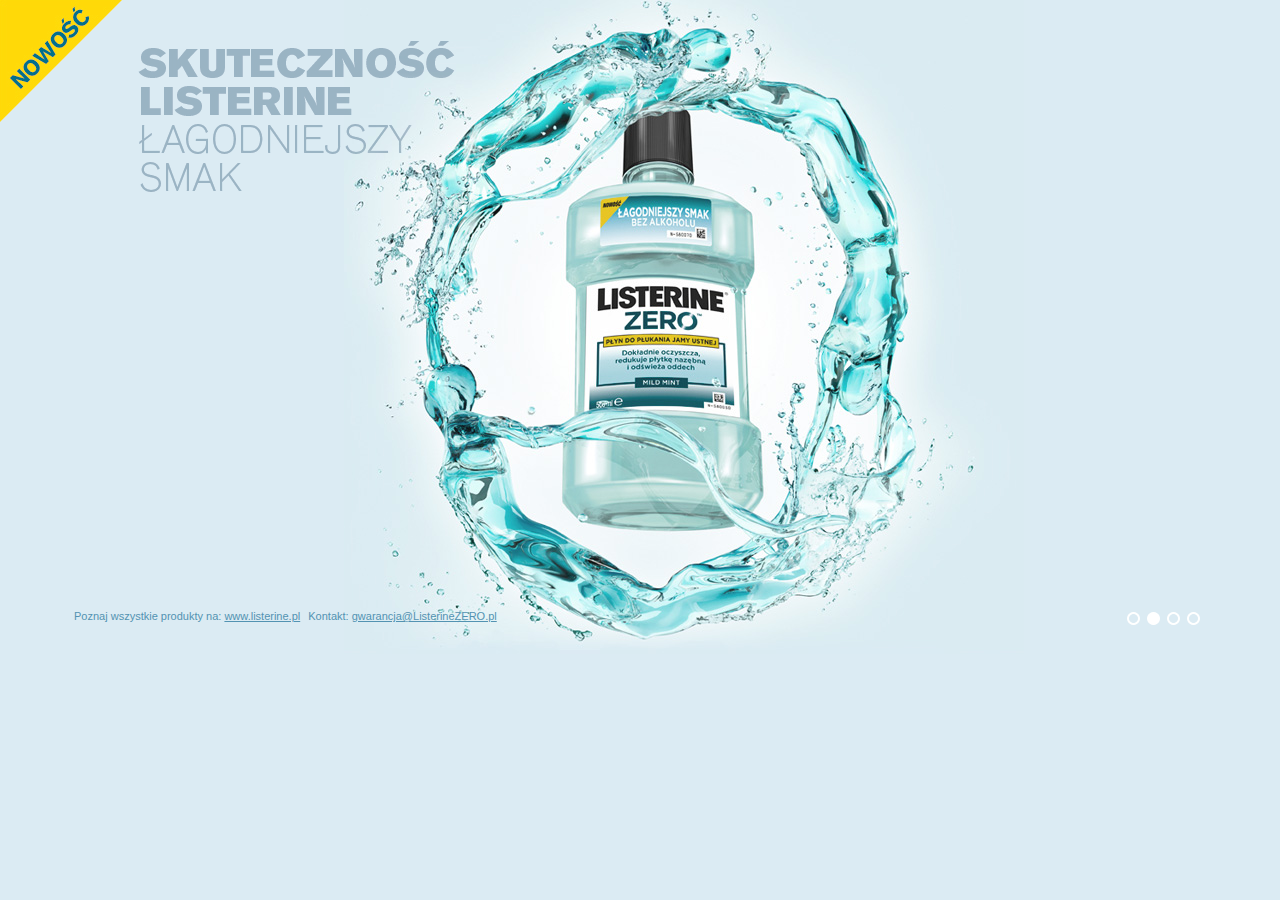
<file: start.html>
<!DOCTYPE html>
<html>
<head>
    <title>Promocja Listerine ZERO - Gwarancja Skuteczności - ZERO ryzyka</title>
    <meta charset="utf-8" />
    <meta name="description" content="Promocja Listerine ZERO. Spróbuj łagodniejszego smaku Listerine ZERO i potwierdź jego skuteczność, a możesz wygrać 1000 zł. Jeśli nie będziesz zadowolony, odeślij nam produkt, a zwrócimy Ci pieniądze." />
    <meta name="keywords" content="Listerine ZERO, promocja, gwarancja skutecznosci, potwierdzamy skutecznosc, płyny Listerine, płyn do płukania" />
  
    <link href="css/listerine.css" media="screen" rel="stylesheet" type="text/css" />
    <!--[if lt IE 9]>
    <script src="js/html5.js" type="text/javascript"></script>
    <![endif]-->
    <script src="js/jquery.js" type="text/javascript"></script>
    <script src="js/jquery.mask.js" type="text/javascript"></script>
    <script src="js/jquery.parallax.js" type="text/javascript"></script>
    <script src="js/listerine.js" type="text/javascript"></script>
</head>
<body>
    <div id="wrapper" class="main">
        <div id="parallax">
            <div id="bg"></div>
        </div>
        <div id="slides">
            <div class="slide" id="slide-1">
                <section class="left slogan1 clean" data-show="1">
                    <h1>Skuteczność Listerine</h1>
                    <h2>Łagodniejszy smak</h2>
                </section>
                <section class="content">
                    <div data-show="2">
                        <p><b>Efektywna formuła zawierająca kompozycję 4 olejków eterycznych.</b></p>
                        <ul class="list">
                            <li>Usuwa aż do 99,9% bakterii w jamie ustnej*</li>
                            <li>Zawiera fluorek sodu</li>
                            <li>Łagodniejszy smak</li>
                            <li>Produkt odpowiedni dla całej rodziny (można go stosować od 6. roku życia)</li>
                        </ul>
                        <cite>* w testach laboratoryjnych</cite>
                    </div>
                    <div data-show="3">
                        <h3 class="clean">Sposób użycia</h3>
                        <p>Stosować 2 razy dziennie po umyciu zębów. Nalać 4 łyżeczki (pełen korek), płukać dokładnie zęby i dziąsła przez 30 sekund, potem wypluć.</p>
                        <ul class="capacities">
                            <li>Pojemności:</li>
                            <li class="ml250">250 ml</li>
                            <li class="ml500">500 ml</li>
                        </ul>
                    </div>
                </section>
                <a class="button button-right" href="#" data-page="2"><span>Powrót</span></a>
            </div>
            <div class="slide" id="slide-2">
                <section class="left slogan1 clean" data-show="1">
                    <h1>Skuteczność Listerine</h1>
                    <h2>Łagodniejszy smak</h2>
                </section>
                <section class="right slogan2 clean" data-show="2">
                    <h2>Gwarancja skuteczności</h2>
                    <h3>Zero ryzyka</h3>
                </section>
                <p class="left slogan3" data-show="3">
                    <strong>Czy do tej pory smak płynów do płukania ust był dla ciebie za mocny?</strong>
                    <a class="button button-left" href="#" data-page="1"><span>Poznaj LISTERINE&reg; ZERO&trade;</span></a>
                </p>
                <p class="right slogan4" data-show="4">
                    <strong>Potwierdzasz skuteczność LISTERINE&reg; ZERO&trade;?</strong>
                    <strong>Wygraj 1000 zł!</strong>
                    <a class="button button-right" href="#" data-page="3"><span>Poznaj zasady</span></a>
                    <em>Nie? Odeślij produkt, a&nbsp;zwrócimy ci pieniądze.</em>
                    Konkurs &bdquo;Potwierdzamy Skuteczność&rdquo;<br />oraz akcja &bdquo;Gwarancja Skuteczności&rdquo;<br />trwają <b>od 14.05 do 15.07.2012 r.</b>
                </p>
            </div>
            <div class="slide" id="slide-3">
                <section class="right slogan2 clean" data-show="1">
                    <h2>Gwarancja skuteczności</h2>
                    <h3>Zero ryzyka</h3>
                </section>
                <h1 class="clean" data-show="2"><strong>Zasady</strong> promocji</h1>
                <section class="content">
                    <div data-show="3" class="top">
                        <h3 class="question clean">Jak potwierdzić skuteczność?</h3>
                        <ul class="list">
                            <li><b>kup nowy LISTERINE&reg; ZERO&trade;</b> 250 ml lub 500 ml i zachowaj paragon</li>
                            <li><b>opisz sytuację</b> potwierdzającą skuteczność LISTERINE&reg; ZERO&trade;</li>
                            <li><b>wypełnij formularz</b> online na www.ListerineZERO.pl</li>
                        </ul>
                        <p class="info">
                            <a class="button button-right" href="#" data-page="4"><span>Potwierdź SKUTECZNOŚĆ</span></a>
                            Co tydzień autor najciekawszego kreatywnego opisu <b>wygrywa 1000 zł.</b>
                        </p>
                    </div>
                    <div data-show="4" class="bottom">
                        <p>
                            Jeśli jednak nie zadowala cię skuteczność LISTERINE&reg; ZERO&trade;, <a href="/files/Formularz_ZWROTU_PRODUKTU.pdf" target="_blank">wydrukuj formularz</a>,
                            wypełnij go i odeślij do nas wraz z produktem zużytym maksymalnie w połowie oraz kopią paragonu.
                            Napisz, dlaczego uważasz, że LISTERINE&reg; ZERO&trade; jest nieskuteczny, a&nbsp;zwrócimy ci pieniądze.
                            <b>Akcja obejmuje pierwsze 10&nbsp;000 zgłoszeń.</b>
                        </p>
                        <h3 class="rules clean">Regulaminy</h3>
                        <ul class="pdfs">
                            <li><a href="/files/Regulamin_Konkursu_POTWIERDZAMY_SKUTECZNOSC.pdf" target="_blank">Konkurs <b>&bdquo;Potwierdzamy skuteczność&rdquo;</b></a></li>
                            <li><a href="/files/Regulamin_Akcji_GWARANCJA_SKUTECZNOSCI.pdf" target="_blank">Akcja marketingowa <b>&bdquo;Gwarancja skuteczności&rdquo;</b></a></li>
                        </ul>
                    </div>
                </section>
                <a class="button button-left button-back" href="#" data-page="2"><span>Powrót</span></a>
                <div class="qm" data-show="3"></div>
            </div>
            <div class="slide" id="slide-4">
                <section class="right slogan2 clean" data-show="1">
                    <h2>Gwarancja skuteczności</h2>
                    <h3>Zero ryzyka</h3>
                </section>
                <section class="right slogan5">
                    <h1 class="clean" data-show="2"><strong>Potwierdzamy</strong> skuteczność</h1>
                    <p data-show="3"><b>Opisz w najciekawszy sposób sytuację (prawdziwą lub fikcyjną) potwierdzającą skuteczność LISTERINE&reg; ZERO&trade;:</b></p>
                </section>
                <section class="content">
                    <form action="" method="post">
                        <fieldset>
                            <div data-show="3">
                                <textarea cols="62" rows="4" name="opis" id="desc"></textarea>
                                <p><b>Podaj dane kontaktowe, żebyśmy mogli powiadomić cię o wygranej:</b></p>
                                <label for="mobile">Telefon komórkowy</label>
                                <input type="text" name="mobile" id="mobile" mask="999-999-999" />
                                <label for="mobile_repeat">Powtórz numer telefonu</label>
                                <input type="text" name="mobile_repeat" id="mobile_repeat" mask="999-999-999" />
                                <label for="email">Adres e-mail</label>
                                <input type="text" name="email" id="email" />
                            </div>
                            <div data-show="4">
                                <label for="rules" class="checkbox">
                                    <span><input type="checkbox" name="regulamin" id="rules" /></span>
                                    Zapoznałem się z <a href="/files/Regulamin_Konkursu_POTWIERDZAMY_SKUTECZNOSC.pdf" target="_blank">Regulaminem</a> Konkursu „Potwierdzamy skuteczność” i akceptuję jego postanowienia.
                                </label>
                                <label for="agree" class="checkbox l-agree">
                                    <span><input type="checkbox" name="zgoda" id="agree" /></span>
                                    Wyrażam zgodę na przetwarzanie moich danych osobowych w celu przeprowadzenia Konkursu &quot;Potwierdzamy skuteczność&quot;
                                    zgodnie z ustawą z dnia 29 sierpnia 1997 r. o ochronie danych osobowych, przez administratora danych osobowych, którym jest
                                    Johnson&Johnson Poland Sp. z o.o., ul. Iłżecka 24, 00-135 Warszawa oraz przez podmioty współpracujące z Johnson&Johnson
                                    Poland Sp. z o.o. przy organizacji Konkursu. Oświadczam, że przyjmuję do wiadomości, że podanie danych osobowych jest
                                    dobrowolne oraz że przysługuje mi prawo dostępu do treści tych danych oraz ich poprawiania.
                                </label>
                                <button class="button" type="submit" name="submit"><span>Potwierdzam skuteczność</span></button>
                                <cite class="allrequired">Wszystkie pola formularza są wymagane</cite>
                            </div>
                        </fieldset>
                    </form>
                </section>
                <a class="button button-left button-back" href="#" data-page="3"><span>Powrót</span></a>
            </div>
        </div>
        <footer id="footer">
            <p>Poznaj wszystkie produkty na: <a href="http://www.listerine.pl/" target="_blank">www.listerine.pl</a> Kontakt: <a href="mailto:&#103;&#119;&#97;&#114;&#97;&#110;&#99;&#106;&#97;&#64;&#76;&#105;&#115;&#116;&#101;&#114;&#105;&#110;&#101;&#90;&#69;&#82;&#79;&#46;&#112;&#108;">&#103;&#119;&#97;&#114;&#97;&#110;&#99;&#106;&#97;&#64;&#76;&#105;&#115;&#116;&#101;&#114;&#105;&#110;&#101;&#90;&#69;&#82;&#79;&#46;&#112;&#108;</a></p>
        </footer>
        <ul id="pager">
            <li><a href="#" data-page="1">1</a></li>
            <li class="selected"><a href="#" data-page="2">2</a></li>
            <li><a href="#" data-page="3">3</a></li>
            <li><a href="#" data-page="4">4</a></li>
        </ul>
        <div id="mask"></div>
        <div id="popup"><p id="message"></p><a href="#">OK</a></div>
    </div>
    <div id="new" class="clean">Nowość</div>
</body>
</html>
</file>
<file: css/listerine.css>
html, body, div, span, applet, object, iframe,
h1, h2, h3, h4, h5, h6, p, blockquote, pre,
a, abbr, acronym, address, big, cite, code,
del, dfn, em, font, img, ins, kbd, q, s, samp,
small, strike, strong, sub, sup, tt, var,
dl, dt, dd, ol, ul, li,
fieldset, form, label, legend, input, select, button
table, caption, tbody, tfoot, thead, tr, th, td {
    margin: 0;
    padding: 0;
    border: 0;
    outline: 0;
    background: transparent;
    border: none;
    list-style: none;
}

a, a:visited {
    text-decoration: none;
}

html, body {
    height: 100%;
    cursor: default;
}

button::-moz-focus-inner {
    border: 0 none;
    padding: 0;
}

button {
    box-sizing: content-box;
    -moz-box-sizing: content-box;
    -ms-box-sizing: content-box;
    -webkit-box-sizing: content-box;
    *overflow: visible;
    *white-space: nowrap;
}

body {
    font-family: Arial, Helvetica, sans-serif;
    font-size: 12px;
    line-height: 16px;
    color: #023255;
    background: #dbebf3;
}

.button {
    display: block;
    background: #ffd908; /* Old browsers */
    background: -moz-linear-gradient(top,  #ffd908 0%, #febf05 100%); /* FF3.6+ */
    background: -webkit-gradient(linear, left top, left bottom, color-stop(0%,#ffd908), color-stop(100%,#febf05)); /* Chrome,Safari4+ */
    background: -webkit-linear-gradient(top,  #ffd908 0%,#febf05 100%); /* Chrome10+,Safari5.1+ */
    background: -o-linear-gradient(top,  #ffd908 0%,#febf05 100%); /* Opera 11.10+ */
    background: -ms-linear-gradient(top,  #ffd908 0%,#febf05 100%); /* IE10+ */
    background: linear-gradient(top,  #ffd908 0%,#febf05 100%); /* W3C */
    filter: progid:DXImageTransform.Microsoft.gradient( startColorstr='#ffd908', endColorstr='#febf05',GradientType=0 ); /* IE6-9 */
    -moz-border-radius: 5px;
    -webkit-border-radius: 5px;
    -o-border-radius: 5px;
    -ms-border-radius: 5px;
    border-radius: 5px;
    -moz-box-shadow: 2px 2px 2px -2px #000;
    -webkit-box-shadow: 2px 2px 2px -2px #000;
    -o-box-shadow: 2px 2px 2px -2px #000;
    -ms-box-shadow: 2px 2px 2px -2px #000;
    box-shadow: 2px 2px 2px -2px #000;
    padding: 0;
    border: none;
    cursor: pointer;
}

.button:hover {
    background: #ffd908; /* Old browsers */
    background: -moz-linear-gradient(top,  #febf05 0%, #ffd908 100%); /* FF3.6+ */
    background: -webkit-gradient(linear, left top, left bottom, color-stop(0%,#febf05), color-stop(100%,#ffd908)); /* Chrome,Safari4+ */
    background: -webkit-linear-gradient(top,  #febf05 0%,#ffd908 100%); /* Chrome10+,Safari5.1+ */
    background: -o-linear-gradient(top,  #febf05 0%,#ffd908 100%); /* Opera 11.10+ */
    background: -ms-linear-gradient(top,  #febf05 0%,#ffd908 100%); /* IE10+ */
    background: linear-gradient(top,  #febf05 0%,#ffd908 100%); /* W3C */
    filter: progid:DXImageTransform.Microsoft.gradient( startColorstr='#febf05', endColorstr='#ffd908',GradientType=0 ); /* IE6-9 */
}

.button span {
    display: block;
    height: 40px;
    font-size: 14px;
    color: #000;
    font-weight: bold;
    line-height: 40px;
    padding: 0 0 0 26px;
    text-align: left;
}

.button-left span {
    background: url(../images/arrow-left.png) no-repeat;
    background-position: left center;
}

.button-right span {
    background: url(../images/arrow-right.png) no-repeat;
    background-position: right center;
}

button.button span {
    padding: 0;
    text-align: center;
}

.left {
    float: left;
}

.right {
    float: right;
}

#pager a,
.clean {
    text-indent: -1000em;
    overflow: hidden;
    background-image: url(../images/sprites.png);
    background-repeat: no-repeat;
}

#wrapper {
    margin: 0 auto;
    width: 1200px;
    position: relative;
    height: 650px;
}

#slides {
    position: relative;
    height: 650px;
    margin-bottom: -42px;
    width: 1110px;
}

.slide {
    width: 1110px;
    height: 650px;
    margin: 0 auto;
    position: relative;
    padding: 0 40px 0 50px;
    overflow: hidden;
    position: absolute;
    top: 0;
    left: 0;
}

p strong {
    color: #023255;
    font-weight: bold;
    font-size: 20px;
    line-height: 24px;
    display: block;
}

p em {
    font-style: normal;
    font-size: 18px;
    display: block;
    overflow: hidden;
    clear: both;
    line-height: normal;
}

.content {
    overflow: hidden;
    clear: both;
}

.content cite {
    color: #5393b2;
    font-size: 11px;
    font-style: normal;
    margin-left: 26px;
}

/* slogans */
.slogan1 {
    width: 323px;
    height: 154px;
    background-position: 0px -287px;
    margin: 39px 0 0 44px;
}

.slogan2 {
    width: 225px;
    height: 165px;
    background-position: 0px -122px;
    margin: 30px 1px 0 0;
}

.slogan3 {
    margin: 85px 0 0;
    padding: 20px 95px 0 0;
    width: 240px;
    clear: left;
    background: url(../images/slogan3.png) no-repeat;
    background-position: right top;
}

.slogan3 .button {
    width: 231px;
    margin-top: 37px;
}

.slogan4 {
    margin: 104px 0 0;
    width: 260px;
    text-align: right;
    clear: right;
    background: url(../images/slogan4.png) no-repeat;
    background-position: left 28px;
    padding: 0 0 0 30px;
}

.slogan4 .button {
    width: 210px;
    margin: 35px 0 34px;
    float: right;
}

.slogan4 em {
    margin-bottom: 16px;
}

#pager {
    overflow: hidden;
    position: absolute;
    bottom: 25px;
    right: 40px;
    z-index: 15;
}

#pager li {
    display: block;
    width: 13px;
    float: left;
    margin-left: 7px;
}

#pager a {
    display: block;
    width: 13px;
    height: 13px;
    background-image: url(../images/sprites.png);
    background-repeat: no-repeat;
    background-position: right top;
}

#pager .selected a {
    background-position: right -13px;
}

.list {
    margin: 0 0 16px;
}

.list li {
    padding-left: 24px;
    margin-left: 2px;
    background: url(../images/dot.png) no-repeat;
    background-position: left center;
}

.pdfs {
    overflow: hidden;
}

.pdfs li {
    float: left;
}

.pdfs li a {
    display: block;
    padding: 5px 0 0 58px;
    height: 35px;
    background: url(../images/bottles.png) no-repeat;
    background-position: left -250px;
    color: #023255;
    width: 192px;
}

.pdfs li a b {
    display: block;
}

/* footer */
#footer {
    width: 1132px;
    margin: 0 auto;
    font-family: Tahoma, Arial, Helvetica, sans-serif;
    font-size: 11px;
    color: #5393b2;
    position: relative;
    z-index: 10;
}

#footer a {
    text-decoration: underline;
    color: #5393b2;
    margin-right: 5px;
}

#footer a:hover {
    text-decoration: none;
}

/* other */
#new {
    width: 122px;
    height: 122px;
    position: absolute;
    top: 0;
    left: 0;
    background-position: 0px 0px;
}

#parallax {
    width: 1200px;
    height: 654px;
    position: absolute;
    top: 0;
    left: 0;
}

#bg {
    width: 680px;
    height: 654px;
    background: url(../images/bottle.jpg) no-repeat;
    position: absolute;
    top: 0px;
    left: 304px;
    z-index: -1;
}

/* slide1 */
#slide-1 .slogan1 {
    margin-left: 64px;
    margin-bottom: 42px;
}

#slide-1 .content {
    margin-left: 35px;
    width: 440px;
}

#slide-1 .content p {
    margin-bottom: 16px;
}

#slide-1 .button,
#slide-3 .button-back,
#slide-4 .button-back{
    width: 180px;
    position: absolute;
    right: 40px;
    top: 503px;
}

#slide-1 h3 {
    width: 213px;
    height: 26px;
    background: url(../images/sprites.png) no-repeat;
    background-position: 0px -441px;
    margin: 18px 0 19px;
}

#slide-1 .capacities {
    overflow: hidden;
}

#slide-1 .capacities li {
    font-weight: bold;
    float: left;
    padding-top: 16px;
}

#slide-1 .capacities li.ml250,
#slide-1 .capacities li.ml500 {
    font-weight: normal;
    margin-left: 22px;
    padding: 47px 0 33px 40px;
    background: url(../images/bottles.png) no-repeat;
    background-position: left top;    
}

#slide-1 .capacities li.ml500 {
    background-position: left -120px;
}

/* slide3 */
#slide-3 .qm {
    background: url(../images/slogan3.png) no-repeat;
    position: absolute;
    left: 564px;
    top: 131px;
    z-index: -1;
    width: 87px;
    height: 147px;
}

#slide-3 .content {
    float: right;
    overflow: hidden;
    width: 525px;
}

#slide-3 h1 {
    width: 193px;
    height: 70px;
    background-position: left -467px;
    float: right;
    margin: 48px 103px 0 0;
}

#slide-3 .question {
    background-position: left -537px;
    height: 23px;
    clear: both;
    margin: 29px 0 26px;
}

#slide-3 .rules {
    background-position: left -560px;
    height: 20px;
    margin: 45px 0 22px;
}

#slide-3 .button {
    width: 236px;
}

#slide-3 .info {
    overflow: hidden;
    text-transform: uppercase;
    margin: 0 0 18px;
}

#slide-3 .bottom p {
    padding-right: 30px;
}

#slide-3 .bottom p a {
    color: #cb0000;
    text-decoration: underline;
}

#slide-3 .bottom p a:hover {
    text-decoration: none;
}

#slide-3 .info .button {
    float: right;
    text-transform: none;
    margin: 3px;
}

#slide-3 .button-back,
#slide-4 .button-back{
    width: 178px;
    left: 34px;
    right: auto;
}

#slide-3 .button-back span,
#slide-4 .button-back span {
    text-align: right;
    padding-right: 20px;
}

/* slide4 */
#slide-4 .slogan5 {
    width: 343px;
    float: right;
    margin: 48px 42px 0 0;
}

#slide-4 h1 {
    width: 343px;
    height: 70px;
    background-position: left -580px;
}

#slide-4 .slogan5 p {
    margin: 31px 0 0 103px;
}

#slide-4 .content {
    width: 509px;
    float: right;
}

#slide-4 form p {
    margin-bottom: 17px;
}

#slide-4 form fieldset > div {
    overflow: hidden;
}

#wrapper #slide-4 form .error {
    background: #ffe5e5;
    border: solid 1px #f00;
}

#slide-4 textarea {
    background: #fff;
    border: none;
    width: 485px;
    height: 72px;
    margin: 20px 0 18px;
    resize: none;
    min-width: 487px;
    min-height: 74px;
    max-width: 487px;
    max-height: 74px;
    color: #999;
    padding: 3px 10px;
    border: solid 1px #fff;
    font-family: Arial,Helvetica,sans-serif;
    font-size: 12px;
    line-height: 16px;
}

#slide-4 label {
    float: left;
    clear: left;
    text-align: right;
    height: 20px;
    line-height: 20px;
    display: block;
    margin: 0 21px 2px 0;
    width: 181px;
}

#slide-4 input[type="text"] {
    background: #fff;
    border: none;
    float: left;
    width: 205px;
    padding: 0 10px;
    height: 18px;
    line-height: 18px;
    color: #999;
    margin: 0 0 2px;
    border: solid 1px #fff;
}

#slide-4 label.checkbox {
    clear: left;
    overflow: hidden;
    display: block;
    width: auto;
    margin: 0;
    font-family: Tahoma, Arial, sans-serif;
    font-size: 9px;
    color: #5393b2;
    height: auto;
    line-height: 11px;
    text-align: left;
    padding: 0 0 1px;
}

#slide-4 label[for="rules"] {
    margin: 21px 0 8px;
}

#slide-4 label.l-agree,
#slide-4 label[for="agree"] {
    margin-bottom: 20px;
    *display: block;
    *width: 100%;
}

#slide-4 label.checkbox span {
    margin-right: 10px;
    border: solid 1px transparent;
}

#slide-4 label.checkbox span input {
    margin: 0;
    padding: 0;
}

#slide-4 label.checkbox a {
    color: #023255;
    text-decoration: underline;
}

#slide-4 label.checkbox a:hover {
    text-decoration: none;
}

#slide-4 label[for="agree"] span {
    margin-bottom: 45px;
    float: left;
}

#slide-4 form button {
    padding: 0 22px;
    margin: 0 0 0 177px;
}

#slide-4 cite {
    margin: 26px 0 0 26px;
    display: block;
}

#slide-4 cite.alert {
    color: #f00;
    font-weight: bold;
    font-size: 12px;
}

#slide-4 cite.success {
    color: #023255;
    font-weight: bold;
    font-size: 12px;
}

#slide-1, #slide-3, #slide-4 {
    display: none;
}

#slide-2 {
    display: block;
}

#popup {
    padding: 33px 0 27px;
    width: 401px;
    height: 66px;
    position: absolute;
    top: 272px;
    right: 93px;
    background: url(../images/popup.png) no-repeat;
    display: none;
    z-index: 1000;
}

#popup a {
    display: block;
    width: 94px;
    height: 34px;
    line-height: 34px;
    text-align: center;
    text-transform: uppercase;
    font-family: Tahoma, Arial, Helvetica, sans-serif;
    font-size: 11px;
    color: #023054;
    margin-left: -47px;
    bottom: 27px;
    position: absolute;
    background: url(../images/okbutton.png) no-repeat;
    left: 50%;
}

#popup p {
    text-align: center;
}

#popup p.success {
    color: #023255;
}

#popup p.alert {
    color: #f00;
    font-weight: bold;
}

#mask {
    width: 100%;
    height: 100%;
    position: absolute;
    top: 0;
    left: 0;
    right: 0;
    bottom: 0;
    z-index: 999;
    display: none;
}
</file>
